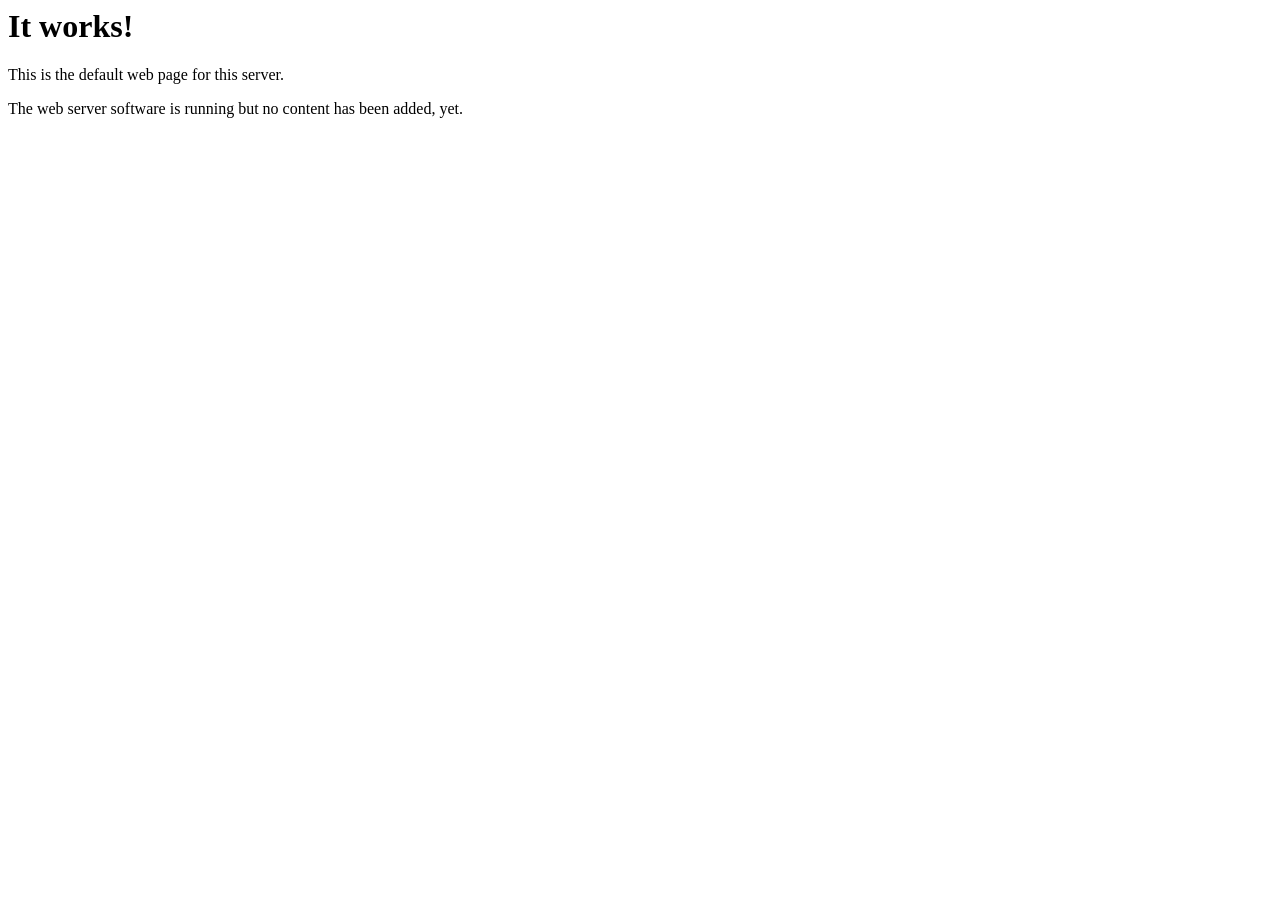
<file: index.html>
<html><head><title>It works!</title></head><body><h1>It works!</h1>
<p>This is the default web page for this server.</p>
<p>The web server software is running but no content has been added, yet.</p>
</body></html>
</file>
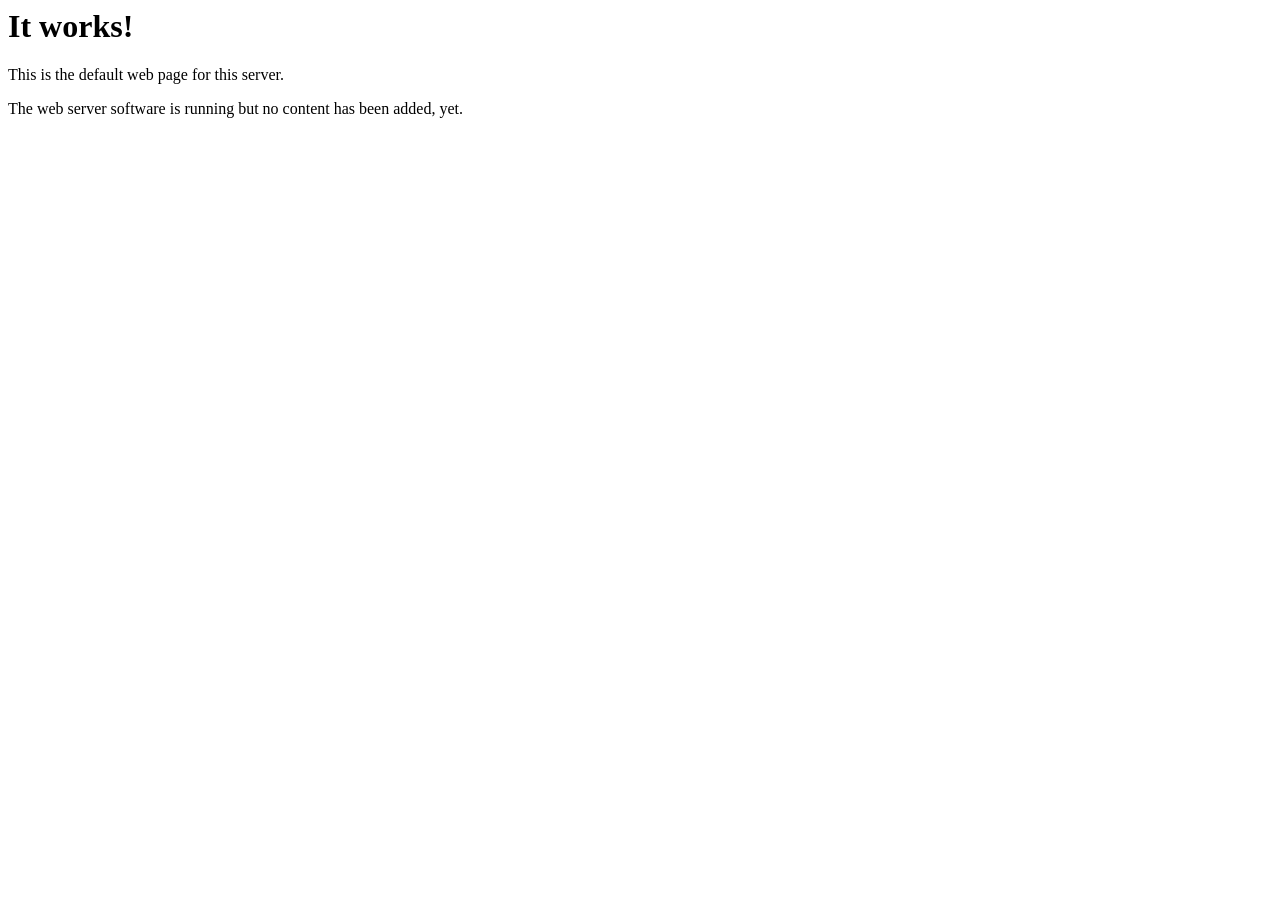
<file: css/index.html>
<html><head><title>It works!</title></head><body><h1>It works!</h1>
<p>This is the default web page for this server.</p>
<p>The web server software is running but no content has been added, yet.</p>
</body>
</html>
</file>
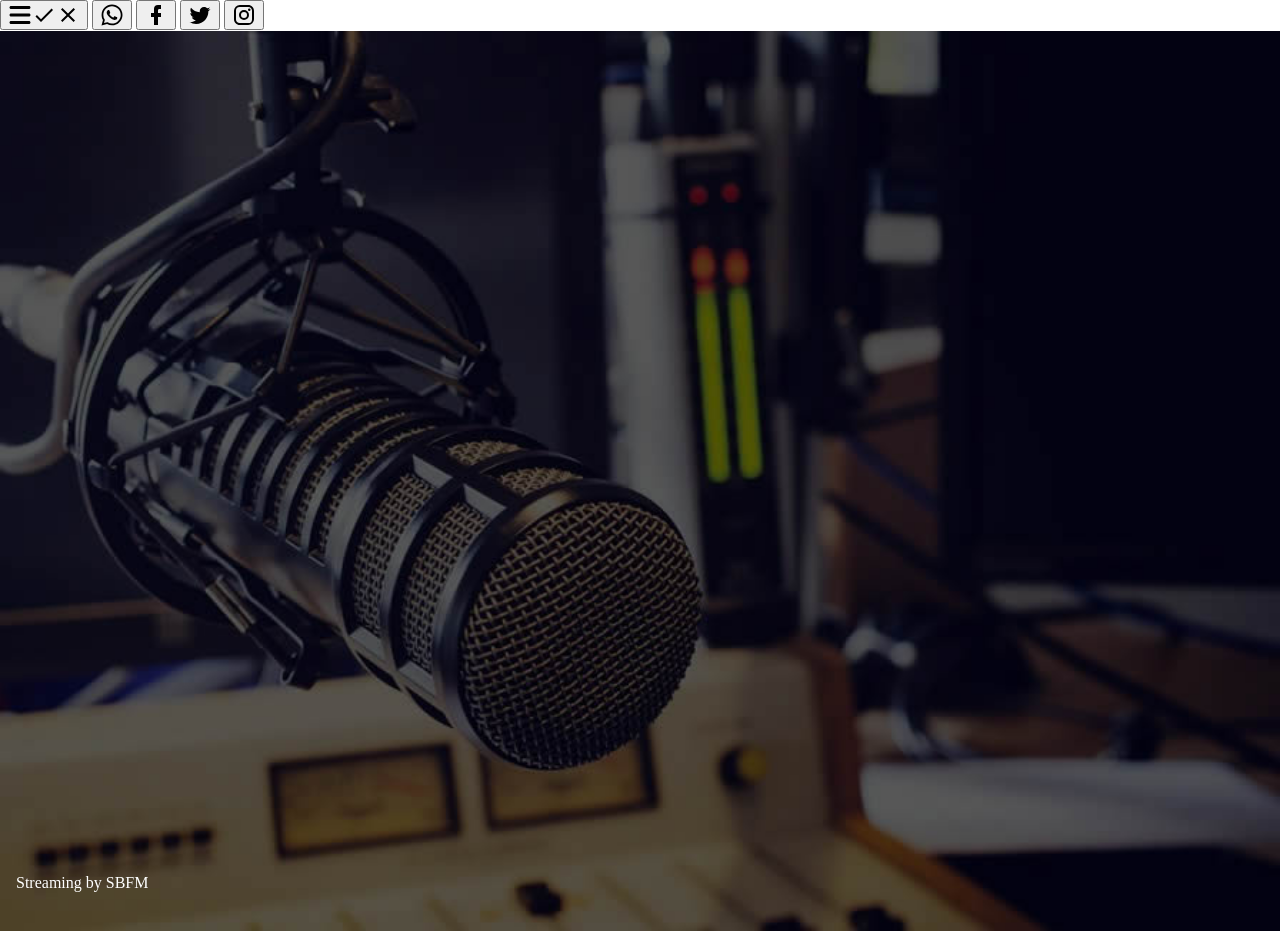
<file: live.html>
<html lang="id">
<head>
    <meta charset="utf-8">
    <title>Radio Suara Banyuwangi - AAC+ streaming</title>
    <meta name="description" content="Suara Banyuwangi, Live Streaming Radio Suara Banyuwangi, Radio Banyuwangi, AAC+ streaming">
    <meta name="viewport" content="width=device-width, initial-scale=1, shrink-to-fit=no">
    <meta name="theme-color" content="#171717"> 
    <meta name="robots" content="index, follow">
    <meta http-equiv="Cache-Control" content="no-cache, no-store, must-revalidate">
    <meta http-equiv="Pragma" content="no-cache">
    <meta http-equiv="Expires" content="0">
    <meta property="og:url" content="https://suarabanyuwangi.github.io/v5/live">
    <meta property="og:title" content="I'm listening Radio Suara Banyuwangi">
    <meta property="og:site_name" content="Radio Suara Banyuwangi">
    <meta property="og:description" content="Radio Banyuwangi, Mbah Nunung Online, Radio Suara Banyuwangi 97.2 FM.">
    <meta property="og:image" content="https://cdn4.mbahnunungonline.net/img/sbradio.png">
    <meta property="og:image:type" content="image/jpg">
    <meta property="og:image:width" content="512">
    <meta property="og:image:height" content="512">
    <meta name="twitter:image" content="https://cdn1.mbahnunungonline.net/img/cbktQ2G.png"/>
    <meta name="twitter:image:alt" content="Listen to Suara Banyuwangi FM from Banyuwangi"/>
    <meta name="twitter:player" content="https://zeno.fm/player.php/player.php?stream=https://stream.zeno.fm/kc67gypcxghtv"/>
    <meta name="twitter:player:stream" content="https://stream.zeno.fm/kc67gypcxghtv"/>
    <meta name="twitter:player:stream:content_type" content="audio/aacp"/>
    <meta name="twitter:player:width" content="480"/>
    <meta name="twitter:player:height" content="50"/>
    <meta property="og:site_name" content="Suara Banyuwangi FM"/>
    <meta name="google-site-verification" content="C-y3Rm4dkzaiScMSfPMQI4bU35i-t-N6VwHibjLzr6U" />
    <link rel="preconnect" href="https://google.com/"/>
    <link rel="dns-prefetch" href="https://google.com/"/>
    <link rel="icon" type="image/png" href="https://static.mytuner.mobi/media/tvos_radios/528/suara-banyuwangi.cba7aa74.png" />
    <link href="https://cdn.suarabanyuwangi.info/css/share-style.css" rel="stylesheet">
    <link rel="manifest" href="/manifest.json">	
</head>
<body style="margin:0px">

	<style>
		.digit {width: 100%;height: auto;background: transparent;display: flex;justify-content: left;align-items: top;position: fixed;z-index: 999!important;bottom: 0.5rem;left: 1rem;color: #fff!important;font-family: Saira Condensed;text-decoration: none;}
		.digit a:link {color: #fff;text-decoration: none;}
		.digit a:hover {color: #fff;text-decoration: none;}
		.digit a:visited {color: #fff;text-decoration: none;}
		#lunaradiocoverwrapper {margin-top:10px!important;}
		.lunaradiovisualizericon, .lunaradioplayicon, .lunaradioliveicon {margin-top:-10px!important;}
	</style>
	
	<div class="rss">
		<button class="shareButton main">
		  <svg  class="share" style="width:24px;height:24px" viewBox="0 0 448 512"><path d="M0 96C0 78.33 14.33 64 32 64H416C433.7 64 448 78.33 448 96C448 113.7 433.7 128 416 128H32C14.33 128 0 113.7 0 96zM0 256C0 238.3 14.33 224 32 224H416C433.7 224 448 238.3 448 256C448 273.7 433.7 288 416 288H32C14.33 288 0 273.7 0 256zM416 448H32C14.33 448 0 433.7 0 416C0 398.3 14.33 384 32 384H416C433.7 384 448 398.3 448 416C448 433.7 433.7 448 416 448z"/></svg><svg class="check" style="width:24px;height:24px" viewBox="0 0 24 24"><path  d="M21,7L9,19L3.5,13.5L4.91,12.09L9,16.17L19.59,5.59L21,7Z" /></svg><svg class="close" style="width:24px;height:24px" viewBox="0 0 24 24"><path d="M19,6.41L17.59,5L12,10.59L6.41,5L5,6.41L10.59,12L5,17.59L6.41,19L12,13.41L17.59,19L19,17.59L13.41,12L19,6.41Z" /></svg></button>
		<!-- WHATSAPP -->
		<button class="shareButton wt" onclick="window.open('https://api.whatsapp.com/send?phone=628113789720&','_blank');">
		  <svg style="width:24px;height:24px" viewBox="0 0 448 512"><path d="M380.9 97.1C339 55.1 283.2 32 223.9 32c-122.4 0-222 99.6-222 222 0 39.1 10.2 77.3 29.6 111L0 480l117.7-30.9c32.4 17.7 68.9 27 106.1 27h.1c122.3 0 224.1-99.6 224.1-222 0-59.3-25.2-115-67.1-157zm-157 341.6c-33.2 0-65.7-8.9-94-25.7l-6.7-4-69.8 18.3L72 359.2l-4.4-7c-18.5-29.4-28.2-63.3-28.2-98.2 0-101.7 82.8-184.5 184.6-184.5 49.3 0 95.6 19.2 130.4 54.1 34.8 34.9 56.2 81.2 56.1 130.5 0 101.8-84.9 184.6-186.6 184.6zm101.2-138.2c-5.5-2.8-32.8-16.2-37.9-18-5.1-1.9-8.8-2.8-12.5 2.8-3.7 5.6-14.3 18-17.6 21.8-3.2 3.7-6.5 4.2-12 1.4-32.6-16.3-54-29.1-75.5-66-5.7-9.8 5.7-9.1 16.3-30.3 1.8-3.7.9-6.9-.5-9.7-1.4-2.8-12.5-30.1-17.1-41.2-4.5-10.8-9.1-9.3-12.5-9.5-3.2-.2-6.9-.2-10.6-.2-3.7 0-9.7 1.4-14.8 6.9-5.1 5.6-19.4 19-19.4 46.3 0 27.3 19.9 53.7 22.6 57.4 2.8 3.7 39.1 59.7 94.8 83.8 35.2 15.2 49 16.5 66.6 13.9 10.7-1.6 32.8-13.4 37.4-26.4 4.6-13 4.6-24.1 3.2-26.4-1.3-2.5-5-3.9-10.5-6.6z"/></svg>
		</button>
		<!-- FACEBOOK -->
		<button class="shareButton fb" onclick="window.open('https://www.facebook.com/people/SB972/61578210031619/','_blank');">
		  <svg style="width:24px;height:24px" viewBox="0 0 24 24"><path d="M17,2V2H17V6H15C14.31,6 14,6.81 14,7.5V10H14L17,10V14H14V22H10V14H7V10H10V6A4,4 0 0,1 14,2H17Z" /></svg></button>
		<!-- TWITTER -->
		<button class="shareButton tw" onclick="window.open('https://twitter.com/','_blank');">
		  <svg style="width:24px;height:24px" viewBox="0 0 24 24"><path  d="M22.46,6C21.69,6.35 20.86,6.58 20,6.69C20.88,6.16 21.56,5.32 21.88,4.31C21.05,4.81 20.13,5.16 19.16,5.36C18.37,4.5 17.26,4 16,4C13.65,4 11.73,5.92 11.73,8.29C11.73,8.63 11.77,8.96 11.84,9.27C8.28,9.09 5.11,7.38 3,4.79C2.63,5.42 2.42,6.16 2.42,6.94C2.42,8.43 3.17,9.75 4.33,10.5C3.62,10.5 2.96,10.3 2.38,10C2.38,10 2.38,10 2.38,10.03C2.38,12.11 3.86,13.85 5.82,14.24C5.46,14.34 5.08,14.39 4.69,14.39C4.42,14.39 4.15,14.36 3.89,14.31C4.43,16 6,17.26 7.89,17.29C6.43,18.45 4.58,19.13 2.56,19.13C2.22,19.13 1.88,19.11 1.54,19.07C3.44,20.29 5.7,21 8.12,21C16,21 20.33,14.46 20.33,8.79C20.33,8.6 20.33,8.42 20.32,8.23C21.16,7.63 21.88,6.87 22.46,6Z" /></svg></button>
		<!-- INSTAGRAM --> 
		<button class="shareButton ig" onclick="window.open('https://www.instagram.com/suara_banyuwangi/','_blank');">
		  <svg style="width:24px;height:24px" viewBox="0 0 24 24"><path  d="M7.8,2H16.2C19.4,2 22,4.6 22,7.8V16.2A5.8,5.8 0 0,1 16.2,22H7.8C4.6,22 2,19.4 2,16.2V7.8A5.8,5.8 0 0,1 7.8,2M7.6,4A3.6,3.6 0 0,0 4,7.6V16.4C4,18.39 5.61,20 7.6,20H16.4A3.6,3.6 0 0,0 20,16.4V7.6C20,5.61 18.39,4 16.4,4H7.6M17.25,5.5A1.25,1.25 0 0,1 18.5,6.75A1.25,1.25 0 0,1 17.25,8A1.25,1.25 0 0,1 16,6.75A1.25,1.25 0 0,1 17.25,5.5M12,7A5,5 0 0,1 17,12A5,5 0 0,1 12,17A5,5 0 0,1 7,12A5,5 0 0,1 12,7M12,9A3,3 0 0,0 9,12A3,3 0 0,0 12,15A3,3 0 0,0 15,12A3,3 0 0,0 12,9Z" /></svg></button>
	  </div>
	  <div id="lunaradio" style='width:100%; height:100%;background-image: url("[data-uri]"); background-repeat:no-repeat; background-size: cover; background-position: center;-webkit-border-top-left-radius: 0px;-webkit-border-top-right-radius: 0px;-webkit-border-bottom-right-radius: 0px;-webkit-border-bottom-left-radius: 0px;-moz-border-radius-topleft: 0px;-moz-border-radius-topright: 0px;-moz-border-radius-bottomright: 0px;-moz-border-radius-bottomleft: 0px;border-top-left-radius: 0px;border-top-right-radius: 0px;border-bottom-right-radius: 0px;border-bottom-left-radius: 0px;border: none;'>
	<script src="https://cdn.suarabanyuwangi.info/js/jquery-3.2.1.min.js" type="3bc5e4e5245e387f3290c38f-text/javascript"></script>
	<script src="https://cdn.suarabanyuwangi.info/js/lunaradio-sincors.js" type="3bc5e4e5245e387f3290c38f-text/javascript"></script>
	<div id="lunaradio" style="width:100%; height:550px;"></div>
	<script type="3bc5e4e5245e387f3290c38f-text/javascript">
     $("#lunaradio").lunaradio({
      radioname: "FM 97.2 MHz", 
      streamurl: "https://sv3.stri.my.id:5423", 
      streamtype: "shoutcast2", 
      icecastmountpoint: "/radio",
      coverimage: "https://cdn1.mbahnunungonline.net/img/transparan_sbfm.png",
      volume:"99", autoplay:"true", 
      shoutcastpath: "/radio?type=https&amp;nocache=377274",
      shoutcastid: "1", 
      onlycoverimage:"false", coverstyle:"square", usevisualizer:"real", visualizertype:"8",
      userinterface:"big", backgroundcolor:"", fontcolor:"#ffffff", hightlightcolor: "#5f87c5", fontname:"ZCOOL XiaoWei", googlefont:"ZCOOL+XiaoWei", fontratio:"0.4", scroll:"true", displayliveicon:"false", displayvisualizericon: "false", metadatatechnic: "", ownmetadataurl: "", corsproxy: "", usestreamcorsproxy: "false", visualizeropacity:"1.0", itunestoken: "1000lIPN",  multicolorvisualizer:"true", color1:"#00FF00", color2:"#ffff00", color3:"#FF1F6F", color4:"#FF1F6F", metadatainterval:"20000", 
    });
  </script>
  </div>
	
    <div class="digit">
	<a href="https://suarabanyuwangi.info/" target="_blank">Streaming by SBFM</a>
	</div>
    <script src="https://cdn.suarabanyuwangi.info/js/rocket-loader.min.js" data-cf-settings="3bc5e4e5245e387f3290c38f-|49" defer=""></script>
    <script  src="https://cdn.suarabanyuwangi.info/js/share-script.js"></script>
	<script>
        if ('serviceWorker' in navigator) {
          window.addEventListener('load', function() {
            navigator.serviceWorker.register('/service-worker.js')
              .then(function(registration) {
                console.log('Service Worker registrado com sucesso:', registration);
              }, function(err) {
                console.log('Falha ao registrar o Service Worker:', err);
              });
          });
        }
      </script>	
</body>
</html>
</file>
